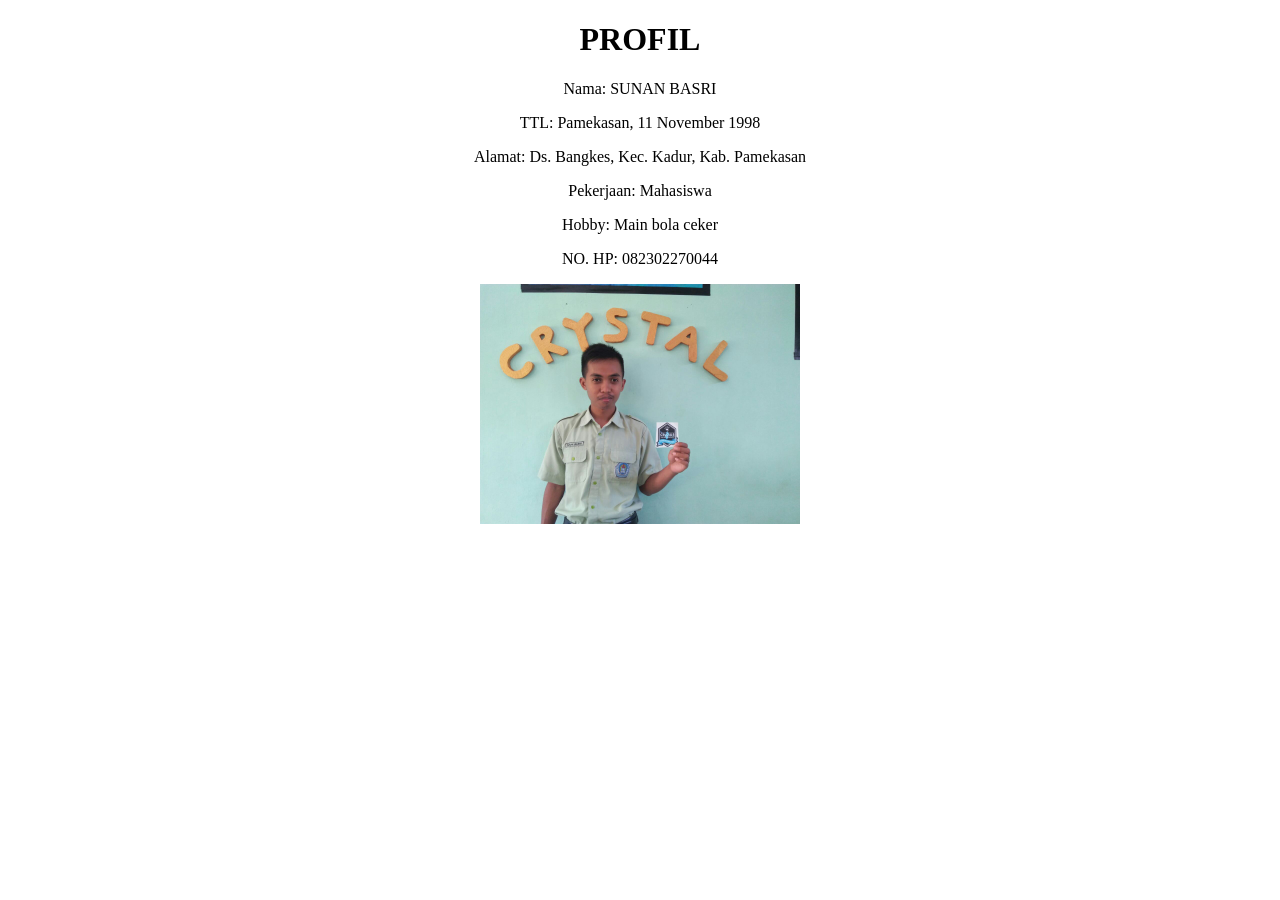
<file: index.html>
<!DOCTYPE html>
<html>
<head>
     <title>PROFIL</title>
     <link rel="stylesheet" href="index.css" type="text/css">
     
</head>
<body>
    <h1>PROFIL</h1>
    <div class="gaya-p">
        <p>Nama: SUNAN BASRI</p>
        <p>TTL: Pamekasan, 11 November 1998</p>
        <p>Alamat: Ds. Bangkes, Kec. Kadur, Kab. Pamekasan</p>
        <p>Pekerjaan: Mahasiswa</p>
        <p>Hobby: Main bola ceker</p>
        <p>NO. HP: 082302270044</p>
    </div>
    <img class="prof" src="profil.jpeg" width="320px" height="240px"/>
</body>
</html>
</file>
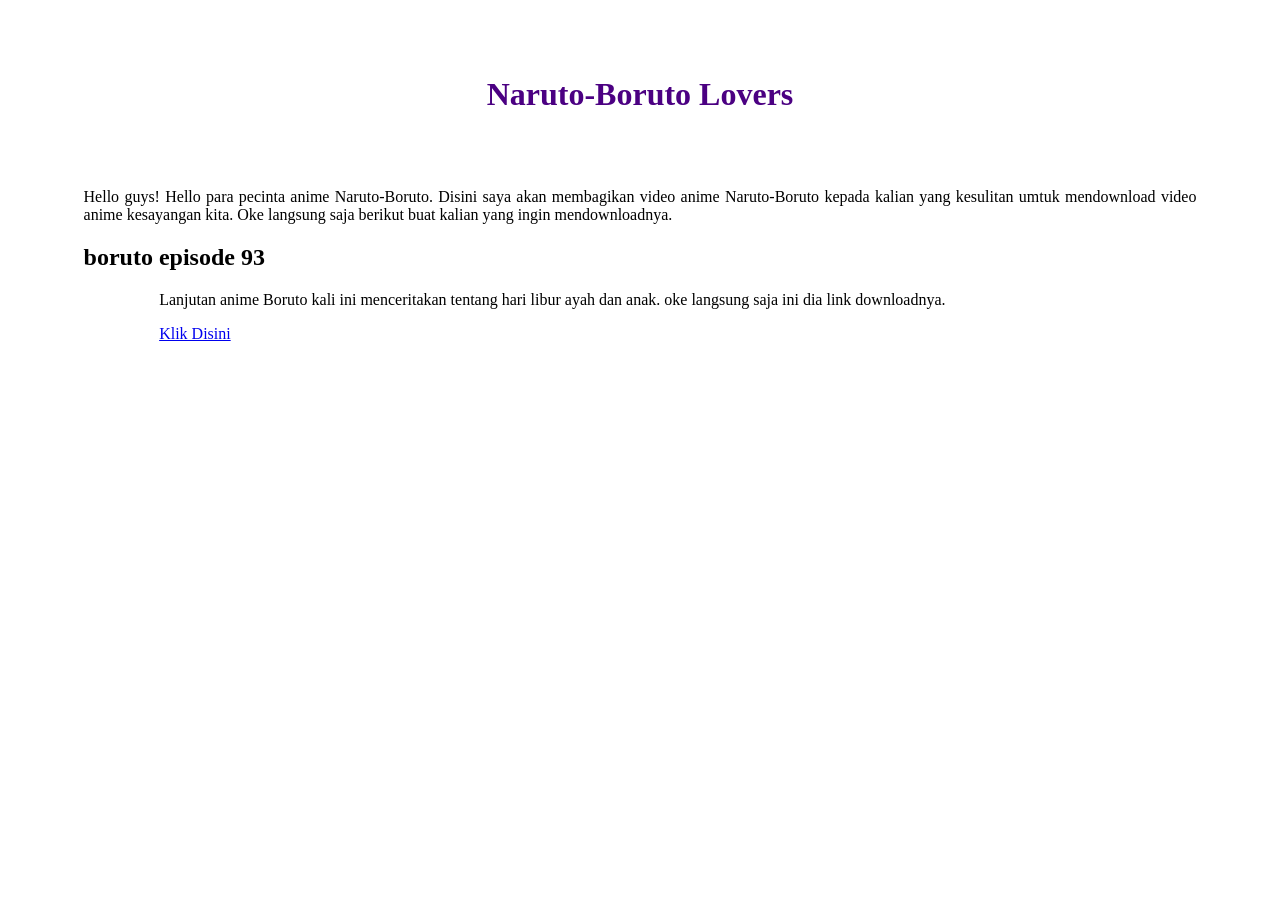
<file: belajar.html>
<!DOCTYPE html>
<html>
<head>
     <title>Boruto</title>
     <link rel="stylesheet" href="main.css" type="text/css">
</head>
<body>
    <h1>Naruto-Boruto Lovers</h1>
    <div class="sett">
        <p>     Hello guys! Hello para pecinta anime Naruto-Boruto. Disini saya akan membagikan video anime Naruto-Boruto
            kepada kalian yang kesulitan umtuk mendownload video anime kesayangan kita. Oke langsung saja berikut buat
            kalian yang ingin mendownloadnya.
        </p>

    <h2>boruto episode 93</h2>
    <div class="sett">
        <p>     Lanjutan anime Boruto kali ini menceritakan tentang hari libur ayah dan anak. oke langsung saja
            ini dia link downloadnya.
        </p>
        <p>
            <a href="https://www60.zippyshare.com/d/YXDZ7lgk/681475/BOR-93-360p-SAMEHADAKU.TV.mp4">Klik Disini</a>
        </p>
    </div>
    </div>
</body>
</html>
</file>
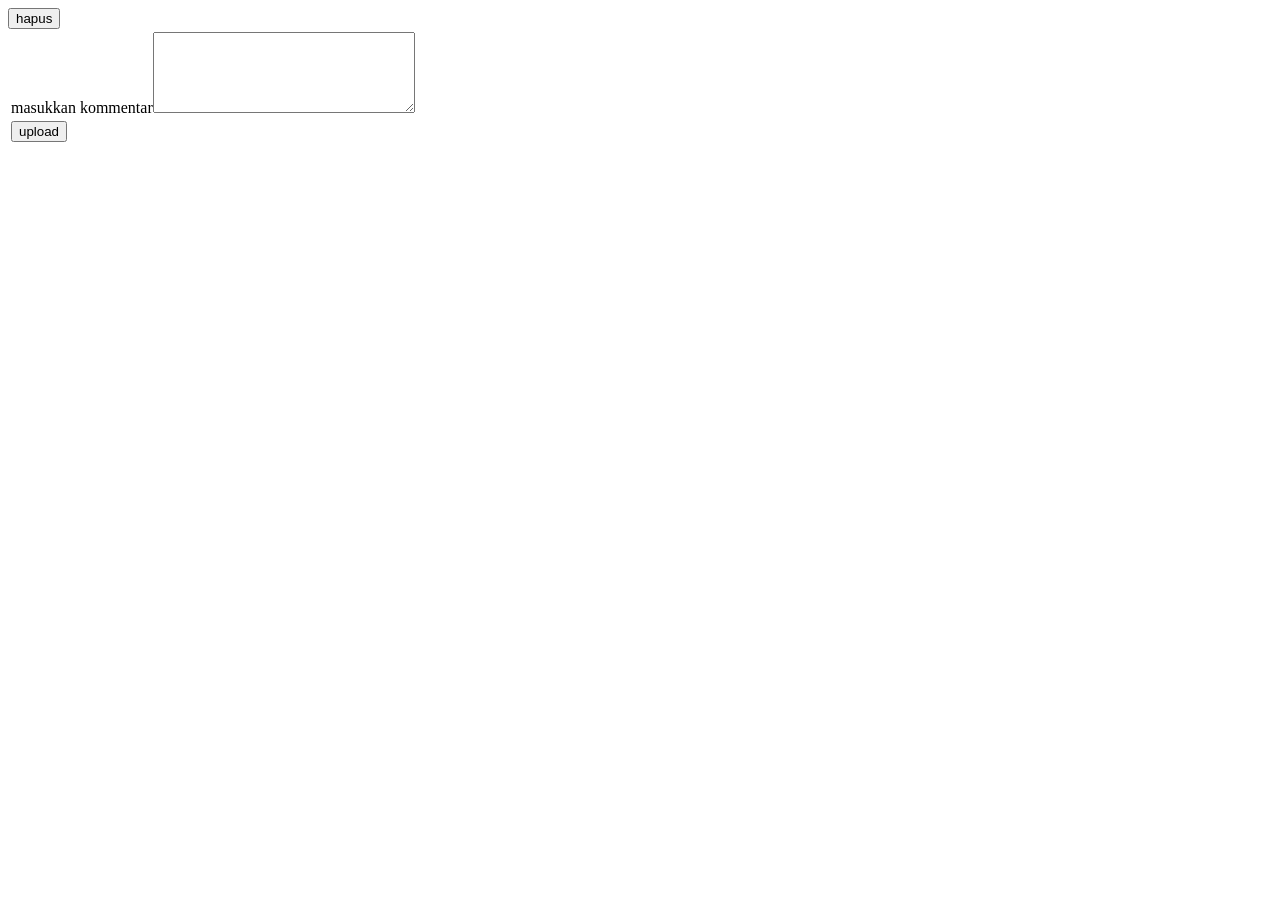
<file: komen.html>
<!DOCTYPE <!DOCTYPE html>
<html>
<head>
    <title>Page Title</title>
    <link rel="stylesheet" type="text/css" media="screen" href="main.css" />
    <script src="main.js"></script>
    <form>
        <table>
            <tr><td>masukkan kommentar<textarea cols="30" rows="5"></textarea></td></tr>
            <tr><td><input type="submit" value="upload"/></td><input type="reset" value="hapus"></td></tr>
        </table>
    </form>
</head>
<body>
    
</body>
</html>
</file>
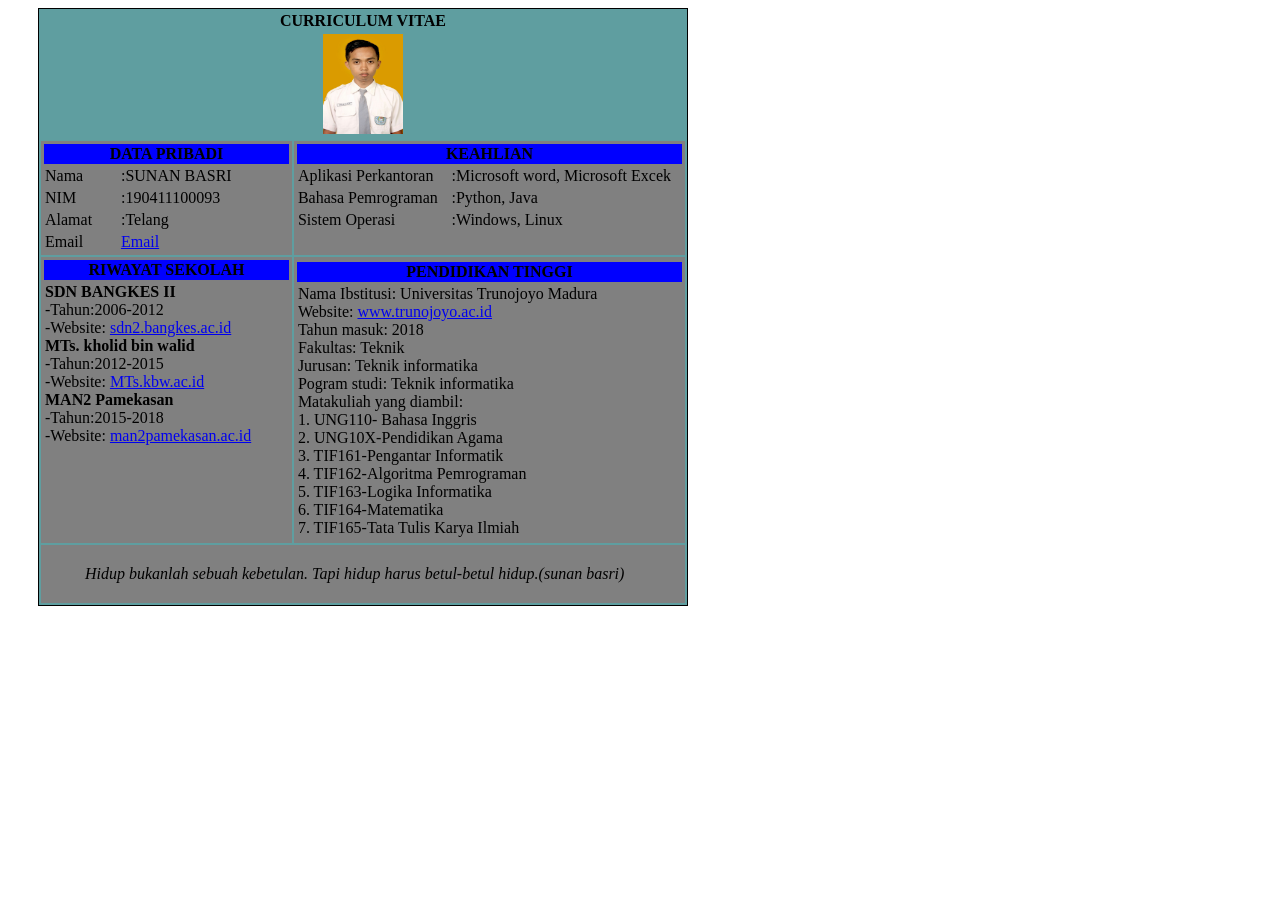
<file: praktikum.html>
<!DOCTYPE html>
<html lang="en">
	<head>
		<title>cv</title>
		<link rel="stylesheet" type="text/css" href="gaya.css">
	</head>
	<body>
		<table class="tabel">
			<tr>
				<th colspan="2">CURRICULUM VITAE</th>
			</tr>
			<tr>
				<th colspan="2"><img class="foto" src="./foto/basri.jpg" alt="foto"></th>
			</tr>
			<tr>
				<td>
					<table>
						<tr>
							<th colspan="2" class="header1">DATA PRIBADI</th>
						</tr>
						<tr>
							<td>Nama</td>
							<td>:SUNAN BASRI</td>
						</tr>
						<tr>
							<td>NIM</td>
							<td>:190411100093</td>
						</tr>
						<tr>
							<td>Alamat</td>
							<td>:Telang</td>
						</tr>
						<tr>
							<td>Email</td>
							<td><a href="mailto:180411100098@student.trunojoyo.ac.id">Email</a></td>
						</tr>
					</table>
				</td>
				<td>
					<table>
						<tr>
							<th colspan="2" class="header2">KEAHLIAN</th>
						</tr>
						<tr>
							<td class="bg2">Aplikasi Perkantoran</td>
							<td class="bg2">:Microsoft word, Microsoft Excek</td>
						</tr>
						<tr>
							<td>Bahasa Pemrograman</td>
							<td>:Python, Java</td>
						</tr>
						<tr>
							<td>Sistem Operasi</td>
							<td>:Windows, Linux</td>
						</tr>
						<tr>
							<td colspan="2">&emsp;</td>
						</tr>
					</table>
				</td>
			</tr>
			<tr>
				<td>
					<table>
						<tr>
							<th class="header1">RIWAYAT SEKOLAH</th>
						</tr>
						<tr>
							<td>
								<b>SDN BANGKES II</b><br>
								-Tahun:2006-2012<br>
								-Website: <a href="http://20526767.siap-sekolah.com">sdn2.bangkes.ac.id</a><br>
								<b>MTs. kholid bin walid</b><br>
								-Tahun:2012-2015<br>
								-Website: <a href="http://20526767.siap-sekolah.com">MTs.kbw.ac.id</a><br>
								<b>MAN2 Pamekasan</b><br>
								-Tahun:2015-2018<br>
								-Website: <a href="http://20526767.siap-sekolah.com">man2pamekasan.ac.id</a><br>
								&emsp; <br>
								&emsp; <br>
								&emsp; <br>
								&emsp; <br>
								&emsp; <br>
							</td>
						</tr>
						<tr>
							<td></td>
						</tr>
					</table>
				</td>
				<td>
					<table>
						<tr>
							<th class="header2">PENDIDIKAN TINGGI</th>
						</tr>
						
						<tr>
							<td class="bg2">
								Nama Ibstitusi: Universitas Trunojoyo Madura<br>
								Website: <a href="https://www.trunojoyo.ac.id/">www.trunojoyo.ac.id</a><br>
								Tahun masuk: 2018<br>
								Fakultas: Teknik<br>
								Jurusan: Teknik informatika<br>
								Pogram studi: Teknik informatika<br>
								Matakuliah yang diambil:<br>
								1. UNG110- Bahasa Inggris<br>
								2. UNG10X-Pendidikan Agama<br>
								3. TIF161-Pengantar Informatik <br>
								4. TIF162-Algoritma Pemrograman <br>
								5. TIF163-Logika Informatika <br>
								6. TIF164-Matematika <br>
								7. TIF165-Tata Tulis Karya Ilmiah <br>
							</td>
						</tr>
					</table>
				</td>
			</tr>
			<tr>
				<td colspan="2">
					<table>
						<tr>
							<td class="panjang">
								<blockquote>
									<i>Hidup bukanlah sebuah kebetulan. Tapi hidup harus betul-betul hidup.(sunan basri)</i>
								</blockquote>
							</td>
						</tr>
						
					</table>
				</td>
			</tr>
		</table>
	</body>
</html>
</file>
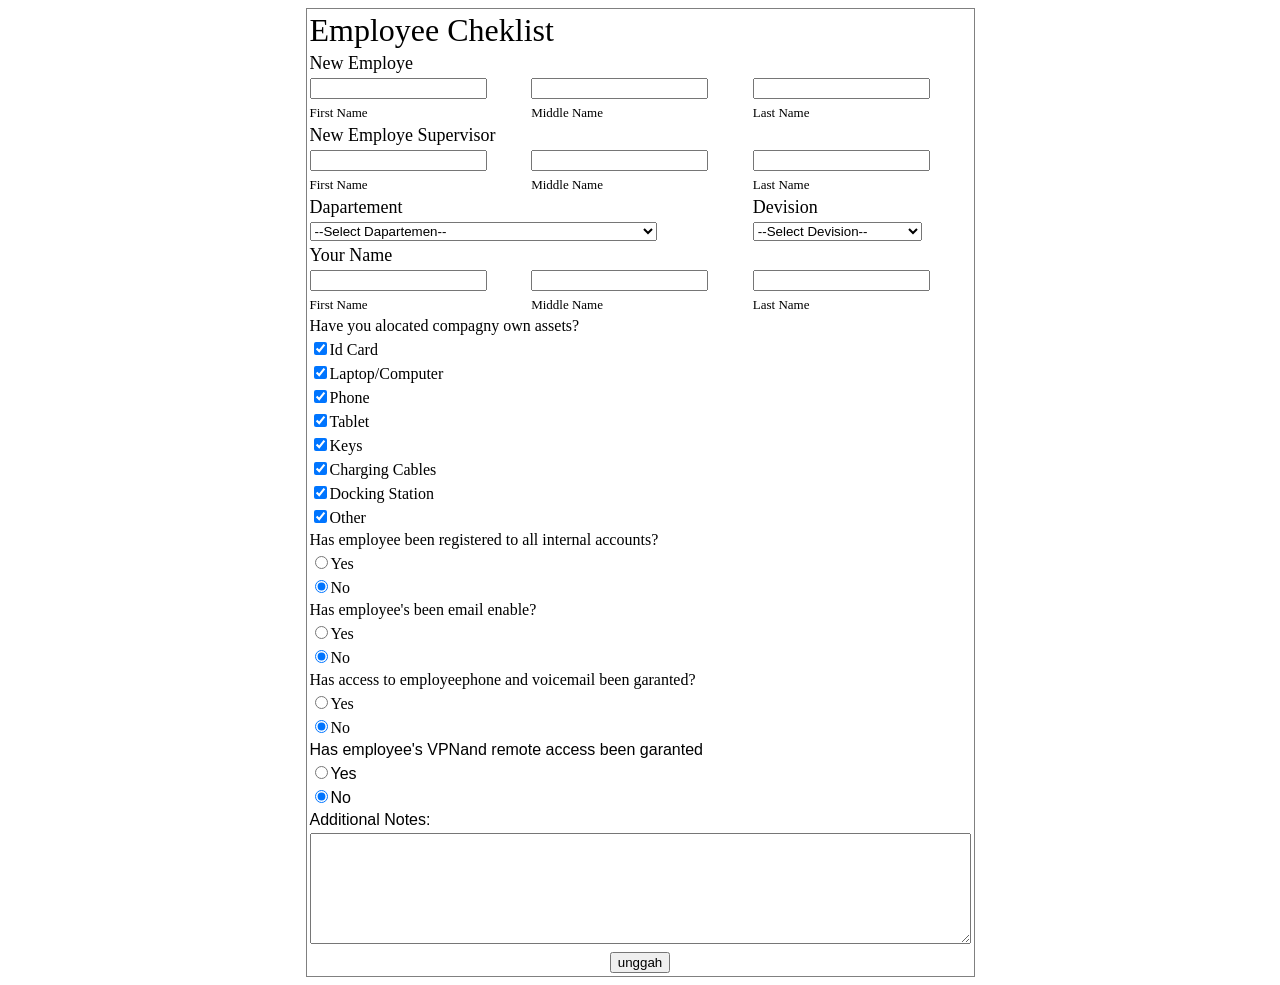
<file: revisi2.html>
<!DOCTYPE html>
<html>
	<head>
		<title>employee</title>
		<meta charset="utf-8">
	</head>
	<body>
		<form action="revisi.html" method="post">
			<table frame="box" align="center">
				<tr>
					<td colspan="3"><font size="6" face="cambria">Employee Cheklist</font></td>
				</tr>
				<tr>
					<td colspan="3"><font size="4" face="cambria">New Employe</font></td>
				</tr>
				<tr>
					<td><input type="text" name="NamaAwal" id="NamaAwal"></td>
					<td><input type="text" name="NamaTengah" id="NamaTengah"></td>
					<td><input type="text" name="NamaAkhir" id="NamaAkhir"></td>
				</tr>
				<tr>
					<td><label for="NamaAwal"><font size="2" face="cambria">First Name</font></label></td>
					<td><label for="NamaTengah"><font size="2" face="cambria">Middle Name</font></label></td>
					<td><label for="NamaAkhir"><font size="2" face="cambria">Last Name</font></label></td>
				</tr>
				<tr>
					<td colspan="3"><font size="4" face="cambria">New Employe Supervisor</font></td>
				</tr>
				<tr>
					<td><input type="text" name="NamaAwal1" id="NamaAwal1"></td>
					<td><input type="text" name="NamaTengah1" id="NamaTengah1"></td>
					<td><input type="text" name="NamaAkhir1" id="NamaAkhir1"></td>
				</tr>
				<tr>
					<td><label for="NamaAwal1"><font size="2" face="cambria">First Name</font></label></td>
					<td><label for="NamaTengah1"><font size="2" face="cambria">Middle Name</font></label></td>
					<td><label for="NamaAkhir1"><font size="2" face="cambria">Last Name</font></label></td>
				</tr>
				<tr>
					<td colspan="2"><font size="4" face="cambria">Dapartement</font></td>
					<td><font size="4" face="cambria">Devision</font></td>
				</tr>
				<tr>
					<td colspan="2">
						<select id="NamaDapartement" name="NamaDapartement">
							<option value="1"><font color="blue" face="cambria">--Select Dapartemen-- &nbsp; &nbsp;&nbsp; &nbsp;&nbsp; &nbsp;&nbsp; &nbsp;&nbsp; &nbsp;&nbsp; &nbsp;&nbsp; &nbsp;&nbsp; &nbsp;&nbsp; &nbsp;&nbsp; &nbsp;&nbsp; &nbsp;&nbsp; &nbsp;&nbsp; &nbsp;&nbsp; &nbsp;&nbsp; &nbsp;&nbsp; &nbsp;&nbsp; &nbsp;</font></option>
							<option value="2"><font face="cambria">Marketting</font></option>
							<option value="3"><font face="cambria">Production</font></option>
							<option value="4"><font face="cambria">Research and Developmet</font></option>
							<option value="5"><font face="cambria">Purchasing</font></option>
							<option value="6"><font face="cambria">Human Resource Management</font></option>
							<option value="7"><font face="cambria">Accounting and Finance</font></option>
						</select>
					</td>
					<td>
						<select id="devision" name="devision">
							<option value="1"><font face="arial">--Select Devision-- &nbsp;&nbsp; &nbsp;&nbsp; &nbsp;&nbsp;&nbsp</font></option>
							<option value="2"><font face="arial">Devision1</font></option>
							<option value="3"><font face="arial">Devision2</font></option>
							<option value="4"><font face="arial">Devision3</font></option>
						</select>
					</td>
				</tr>
				<tr>
					<td colspan="3"><font size="4" face="cambria">Your Name</font></td>
				</tr>
				<tr>
					<td><input type="text" name="NamaAwal2" id="NamaAwal2"></td>
					<td><input type="text" name="NamaTengah2" id="NamaTengah2"></td>
					<td><input type="text" name="NamaAkhir2" id="NamaAkhir2"></td>
				</tr>
				<tr>
					<td><label for="NamaAwal2"><font size="2" face="cambria">First Name</font></label></td>
					<td><label for="NamaTengah2"><font size="2" face="cambria">Middle Name</font></label></td>
					<td><label for="NamaAkhir2"><font size="2" face="cambria">Last Name</font></label></td>
				</tr>
				<tr>
					<td colspan="3"><label for="alocated"><font face="cambria">Have you alocated compagny own assets?</font></label></td>
				</tr>
				<tr>
					<td colspan="3"><input type="checkbox" name="alocated" id="alocated" checked><font face="cambria">Id Card</font></td>
				</tr>
				<tr>
					<td colspan="3"><input type="checkbox" name="alocated" id="alocated" checked><font face="cambria">Laptop/Computer</font></td>
				</tr>
				<tr>
					<td colspan="3"><input type="checkbox" name="alocated" id="alocated" checked><font face="cambria">Phone</font></td>
				</tr>
				<tr>
					<td colspan="3"><input type="checkbox" name="alocated" id="alocated" checked><font face="cambria">Tablet</font></td>
				</tr>
				<tr>
					<td colspan="3"><input type="checkbox" name="alocated" id="alocated" checked><font face="cambria">Keys</font></td>
				</tr>
				<tr>
					<td colspan="3"><input type="checkbox" name="alocated" id="alocated" checked><font face="cambria">Charging Cables</font></td>
				</tr>
				<tr>
					<td colspan="3"><input type="checkbox" name="alocated" id="alocated" checked><font face="cambria">Docking Station</font></td>
				</tr>
				<tr>
					<td colspan="3"><input type="checkbox" name="alocated" id="alocated" checked><font face="cambria">Other</font></td>
				</tr>
				<tr>
					<td colspan="3"><font face="cambria">Has employee been registered to all internal accounts?</font></td>
				</tr>
				<tr>
					<td colspan="3">
						<input name="akun" id="accounts" value="accounts" checked type="radio"><label for="accounts">Yes</label>
					</td>
				</tr>
				<tr>
					<td colspan="3">
						<input name="akun" id="accountsNo" value="accountsNo" checked type="radio"><label for="accountsNo">No</label>
					</td>
				</tr>
				<tr>
					<td colspan="3"><font face="cambria">Has employee's been email enable?</font></td>
				</tr>
				<tr>
					<td colspan="3">
						<input name="email" id="email" value="email" checked type="radio"><label for="email">Yes</label>
					</td>
				</tr>
				<tr>
					<td colspan="3">
						<input name="email" id="emailNo" value="emailNo" checked type="radio"><label for="emailNo">No</label>
					</td>
				</tr>
				<tr>
					<td colspan="3"><font face="cambria">Has access to employeephone and voicemail been garanted?</font></td>
				</tr>
				<tr>
					<td colspan="3">
						<input name="garansi" id="garanted" value="garanted" checked type="radio"><label for="garanted">Yes</label>
					</td>
				</tr>
				<tr>
					<td colspan="3">
						<input name="garansi" id="garantedNo" value="garantedNo" checked type="radio"><label for="garantedNo">No</label>
					</td>
				</tr>
				<tr>
					<td colspan="3">
						<font face="arial">Has employee's VPNand remote access been garanted</font>
					</td>
				</tr>
				<tr>
					<td colspan="3">
						<input type="radio" id="VPN" name="VPN" value="VPN" checked type="radio"><label for="VPN"><font face="arial">Yes</font></label>
					</td>
				</tr>
				<tr>
					<td colspan="3">
						<input type="radio" name="VPN" value="VPNno" checked type="radio" id="VPNno"><label for="VPNno"><font face="arial">No</font></label>
					</td>
				</tr>
				<tr>
					<td colspan="3">
						<label for="note"><font face="arial">Additional Notes:</font></label>
					</td>
				</tr>
				<tr>
					<td colspan="3">
						<textarea id="note" name="catatan" rows="7" cols="80"></textarea>
					</td>
				</tr>
				<tr>
					<td colspan="3" align="center"><input type="submit" value="unggah"></td>
				</tr>
			</table>
		</form>
	</body>
</html>
</file>
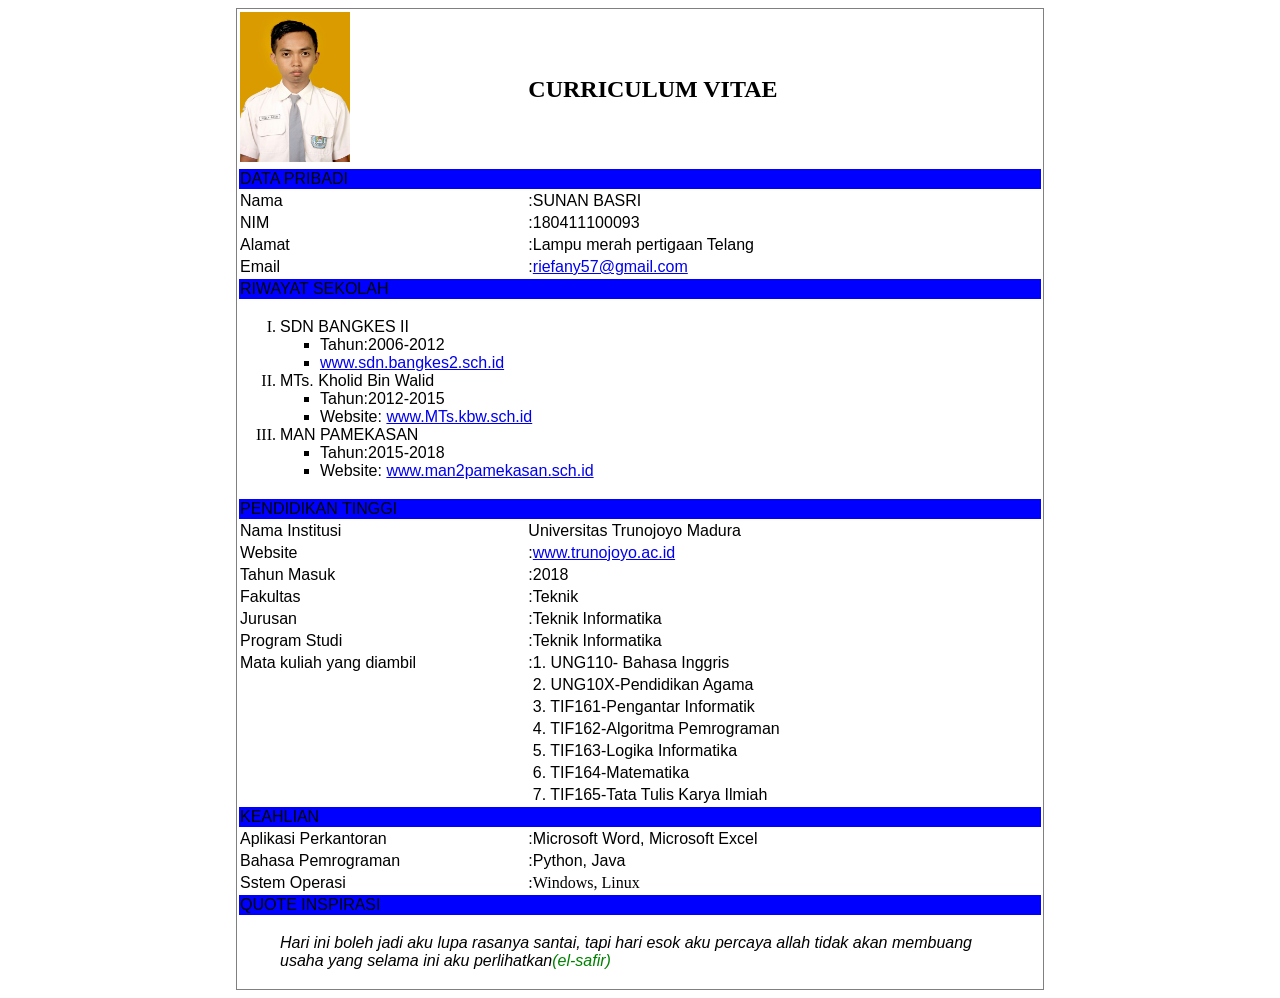
<file: sunan basri.html>
<!DOCTYPE html>
<html>
<head>
	<title>CV</title>
</head>
<body>	
	<table align="center" frame="box">
            <tr>
                <td width="250"><img src="./foto/basri.jpg" alt="foto profil" width="110" height="150"></td>
                <th width="450" align="left"><font face="cambria" size="5">CURRICULUM VITAE</font></th>
            </tr>
            <tr>
               <td colspan="2" bgcolor="blue"><font face="arial">DATA PRIBADI</font></td>
            </tr>
            <tr>
                <td><font face="arial">Nama</font></td><td><font face="arial">:SUNAN BASRI</font></td>
            </tr>
            <tr>
                <td><font face="arial">NIM</font></td><td><font face="arial">:180411100093</font></td>
            </tr>
            <tr>
                <td><font face="arial">Alamat</font></td><td><font face="arial">:Lampu merah pertigaan Telang</font></td>
            </tr>
            <tr>
                <td><font face="arial">Email</font></td><td><font face="arial">:<a href="mailto:riefany57@gmail.com">riefany57@gmail.com</a></font></td>
            </tr>
            <tr>
                <td colspan="2" bgcolor="blue"><font face="arial">RIWAYAT SEKOLAH</font></td>
            </tr>
            <tr>
                <td colspan="2">
                    <ol type="I">
                        <li><font face="arial">SDN BANGKES II</font>
                            <ul type="square">
                                <li><font face="arial">Tahun:2006-2012</font></li><li><font face="arial"><a href="http://20526767.siap-sekolah.com/">www.sdn.bangkes2.sch.id</a></font></li>
                            </ul>
                        </li>

                        <li><font face="arial">MTs. Kholid Bin Walid</font>
                            <ul type="square">
                                <li><font face="arial">Tahun:2012-2015</font></li><li><font face="arial">Website: <a href="https://sekolah.nusagates.com/20583345">www.MTs.kbw.sch.id</a></font></li>
                            </ul>
                        </li>

                        <li><font face="arial">MAN PAMEKASAN</font>
                            <ul type="square">
                                <li><font face="arial">Tahun:2015-2018</font></li><li><font face="arial">Website: <a href="http://man2pamekasan.sch.id/">www.man2pamekasan.sch.id</a></font></li>
                            </ul>
                        </li>
                    </ol>
                </td>
            </tr>
            <tr>
                <td bgcolor="blue" colspan="2"><font face="arial">PENDIDIKAN TINGGI</font></td>
            </tr>
            <tr>
                <td><font face="arial">Nama Institusi</font></td><td><font face="arial">Universitas Trunojoyo Madura</font></td>
            </tr>
            <tr>
                <td><font face="arial">Website</font></td><td><font face="arial">:<a href="https://www.trunojoyo.ac.id/">www.trunojoyo.ac.id</a></font></td>
            </tr>
            <tr>
                <td><font face="arial">Tahun Masuk</font></td><td><font face="arial">:2018</font></td>
            </tr>
            <tr>
                <td><font face="arial">Fakultas</font></td><td><font face="arial">:Teknik</font></td>
            </tr>
            <tr>
                <td><font face="arial">Jurusan</font></td><td><font face="arial">:Teknik Informatika</font></td>
            </tr>
            <tr>
                <td><font face="arial">Program Studi</font></td><td><font face="arial">:Teknik Informatika</font></td>
            </tr>
            <tr>
                <td><font face="arial">Mata kuliah yang diambil</font></td><td><font face="arial">:1. UNG110- Bahasa Inggris</font></td>
            </tr>
            <tr>
                <td rowspan="6"> </td><td><font color="white">:</font><font face="arial">2. UNG10X-Pendidikan Agama</font></td>
            </tr>
            <tr>
                <td><font color="white">:</font><font face="arial">3. TIF161-Pengantar Informatik</font></td>
            </tr>
            <tr>
                <td><font color="white">:</font><font face="arial">4. TIF162-Algoritma Pemrograman</font></td>
            </tr>
            <tr>
                <td><font color="white">:</font><font face="arial">5. TIF163-Logika Informatika</font></td>
            </tr>
            <tr>
                <td><font color="white">:</font><font face="arial">6. TIF164-Matematika</font></td>
            </tr>
            <tr>
                <td><font color="white">:</font><font face="arial">7. TIF165-Tata Tulis Karya Ilmiah</font></td>
            </tr>
            <tr>
                <td bgcolor="blue" colspan="2"><font face="arial">KEAHLIAN</font></td>
            </tr>
            <tr>
                <td><font face="arial">Aplikasi Perkantoran</font></td><td><font face="arial">:Microsoft Word, Microsoft Excel</font></td>
            </tr>
            <tr>
                <td><font face="arial">Bahasa Pemrograman</font></td><td><font face="arial">:Python, Java</font></td>
            </tr>
            <tr>
                <td><font face="arial">Sstem Operasi</font></td><td><font face="face">:Windows, Linux</font></td>
            </tr>
            <tr>
                <td colspan="2" bgcolor="blue"><font face="arial">QUOTE INSPIRASI</font></td>
            </tr>
            <tr>
                <td colspan="2" width="800px"><blockquote><font face="arial"><i>Hari ini boleh jadi aku lupa rasanya santai, tapi hari esok aku percaya allah tidak akan membuang usaha yang selama ini aku perlihatkan<font color="green">(el-safir)</font></i></font></blockquote></td>
            </tr>
    </table>
</body>
</html>
</file>
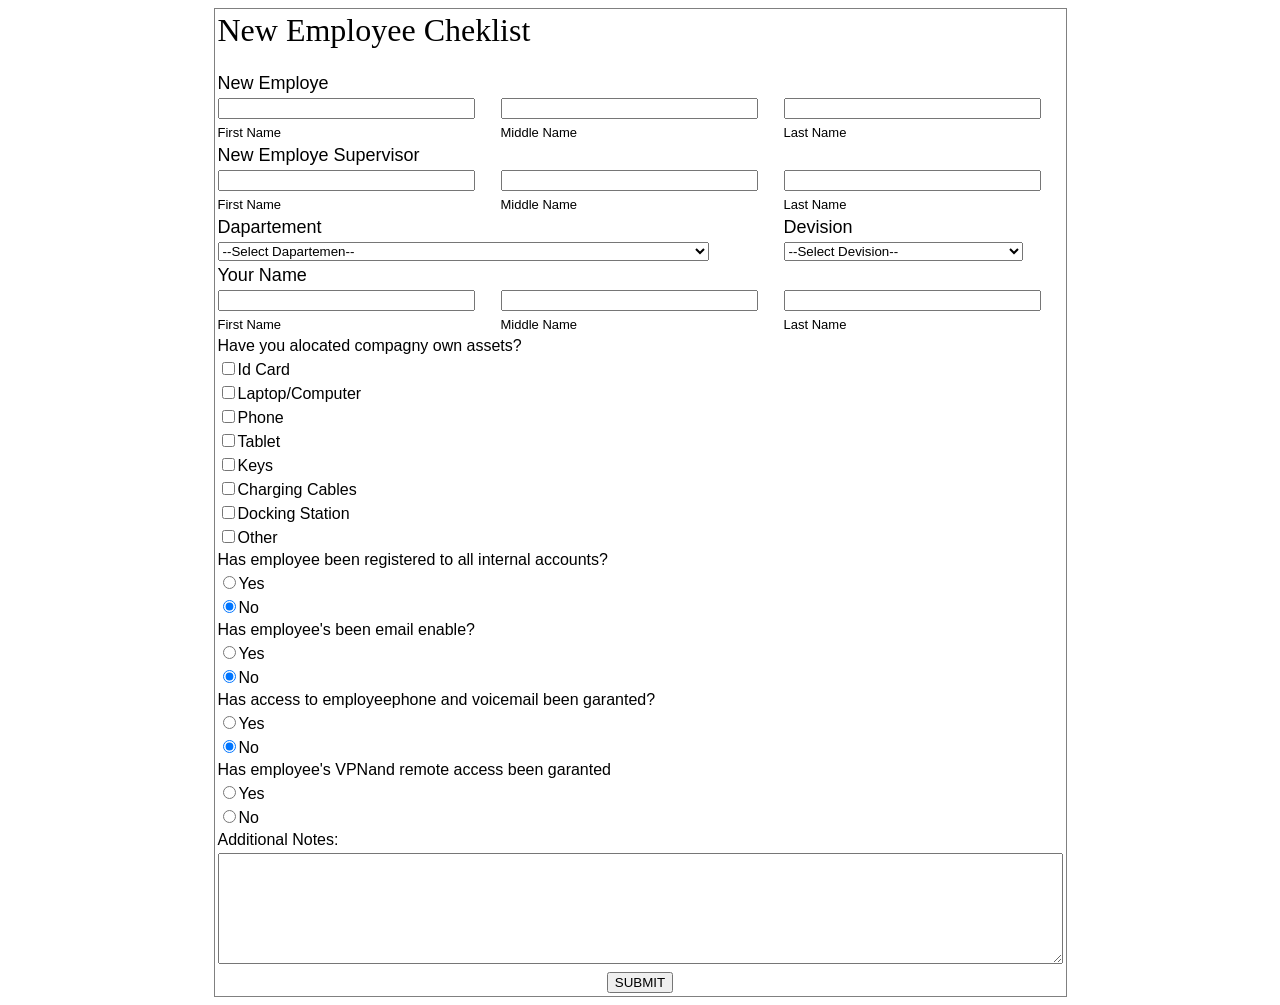
<file: tugas2.html>
<!DOCTYPE html>
<html lang="en">
	<head>
		<title>employee</title>
		<meta charset="utf-8">
	</head>
	<body>
		<form action="selamat.html" method="post">
			<table frame="box" align="center">
				<tr>
					<td colspan="3"><font size="6" face="cambria">New Employee Cheklist</font></td>
				</tr>
				<tr>
					<td colspan="3"><p></td>
				</tr>
				<tr>
					<td colspan="3"><font size="4" face="arial">New Employe</font></td>
				</tr>
				<tr>
					<td><input size="30" type="text" name="NamaAwal" id="NamaAwal" required></td>
					<td><input size="30" type="text" name="NamaTengah" id="NamaTengah" required></td>
					<td><input size="30" type="text" name="NamaAkhir" id="NamaAkhir" required></td>
				</tr>
				<tr>
					<td><label for="NamaAwal"><font size="2" face="arial">First Name</font></label></td>
					<td><label for="NamaTengah"><font size="2" face="arial">Middle Name</font></label></td>
					<td><label for="NamaAkhir"><font size="2" face="arial">Last Name</font></label></td>
				</tr>
				<tr>
					<td colspan="3"><font size="4" face="arial">New Employe Supervisor</font></td>
				</tr>
				<tr>
					<td><input size="30" type="text" name="NamaAwal1" id="NamaAwal1" required></td>
					<td><input size="30" type="text" name="NamaTengah1" id="NamaTengah1" required></td>
					<td><input size="30" type="text" name="NamaAkhir1" id="NamaAkhir1" required></td>
				</tr>
				<tr>
					<td><label for="NamaAwal1"><font size="2" face="arial">First Name</font></label></td>
					<td><label for="NamaTengah1"><font size="2" face="arial">Middle Name</font></label></td>
					<td><label for="NamaAkhir1"><font size="2" face="arial">Last Name</font></label></td>
				</tr>
				<tr>
					<td colspan="2"><font size="4" face="arial">Dapartement</font></td>
					<td><font size="4" face="arial">Devision</font></td>
				</tr>
				<tr>
					<td colspan="2">
						<select id="NamaDapartement" name="NamaDapartement">
							<option value="1">--Select Dapartemen-- &emsp;&emsp;&emsp;&emsp;&emsp;&emsp;&emsp;&emsp;&emsp;&emsp;&emsp;&emsp;&emsp;&emsp;&emsp;&emsp;&emsp;&emsp;&emsp;&emsp;&emsp;&emsp;&emsp;&emsp;&emsp;</option>
							<option value="2">Marketting</option>
							<option value="3">Production</option>
							<option value="4">Research and Developmet</option>
							<option value="5">Purchasing</option>
							<option value="6">Human Resource Management</option>
							<option value="7">Accounting and Finance</option>
						</select>
					</td>
					<td>
						<select id="Devision" name="Devision">
							<option value="1">--Select Devision--&emsp;&emsp;&emsp;&emsp;&emsp;&emsp;&emsp;&emsp;</option>
							<option value="2">Devision1</option>
							<option value="3">Devision2</option>
							<option value="4">Devision3</option>
						</select>
					</td>
				</tr>
				<tr>
					<td colspan="3"><font size="4" face="arial">Your Name</font></td>
				</tr>
				<tr>
					<td><input size="30" type="text" name="NamaAwal2" id="NamaAwal2" required></td>
					<td><input size="30" type="text" name="NamaTengah2" id="NamaTengah2" required></td>
					<td><input size="30" type="text" name="NamaAkhir2" id="NamaAkhir2" required></td>
				</tr>
				<tr>
					<td><label for="NamaAwal2"><font size="2" face="arial">First Name</font></label></td>
					<td><label for="NamaTengah2"><font size="2" face="arial">Middle Name</font></label></td>
					<td><label for="NamaAkhir2"><font size="2" face="arial">Last Name</font></label></td>
				</tr>
				<tr>
					<td colspan="3"><label for="alocated"><font face="arial">Have you alocated compagny own assets?</font></label></td>
				</tr>
				<tr>
					<td colspan="3"><input type="checkbox" name="alocated" id="alocated"><font face="arial">Id Card</font></td>
				</tr>
				<tr>
					<td colspan="3"><input type="checkbox" name="alocated" id="alocated2"><font face="arial">Laptop/Computer</font></td>
				</tr>
				<tr>
					<td colspan="3"><input type="checkbox" name="alocated" id="alocated3"><font face="arial">Phone</font></td>
				</tr>
				<tr>
					<td colspan="3"><input type="checkbox" name="alocated" id="alocated4"><font face="arial">Tablet</font></td>
				</tr>
				<tr>
					<td colspan="3"><input type="checkbox" name="alocated" id="alocated5"><font face="arial">Keys</font></td>
				</tr>
				<tr>
					<td colspan="3"><input type="checkbox" name="alocated" id="alocated6"><font face="arial">Charging Cables</font></td>
				</tr>
				<tr>
					<td colspan="3"><input type="checkbox" name="alocated" id="alocated7"><font face="arial">Docking Station</font></td>
				</tr>
				<tr>
					<td colspan="3"><input type="checkbox" name="alocated" id="alocated8"><font face="arial">Other</font></td>
				</tr>
				<tr>
					<td colspan="3"><font face="arial">Has employee been registered to all internal accounts?</font></td>
				</tr>
				<tr>
					<td colspan="3">
						<input name="akun" id="accounts" value="accounts" checked type="radio" required><label for="accounts"><font face="arial">Yes</font></label>
					</td>
				</tr>
				<tr>
					<td colspan="3">
						<input name="akun" id="accountsNo" value="accountsNo" checked type="radio" required><label for="accountsNo"><font face="arial">No</font></label>
					</td>
				</tr>
				<tr>
					<td colspan="3"><font face="arial">Has employee's been email enable?</font></td>
				</tr>
				<tr>
					<td colspan="3">
						<input name="email" id="email" value="email" checked type="radio" required><label for="email"><font face="arial">Yes</font></label>
					</td>
				</tr>
				<tr>
					<td colspan="3">
						<input name="email" id="emailNo" value="emailNo" checked type="radio" required><label for="emailNo"><font face="arial">No</font></label>
					</td>
				</tr>
				<tr>
					<td colspan="3"><font face="arial">Has access to employeephone and voicemail been garanted?</font></td>
				</tr>
				<tr>
					<td colspan="3">
						<input name="garansi" id="garanted" value="garanted" checked type="radio" required><label for="garanted"><font face="arial">Yes</font></label>
					</td>
				</tr>
				<tr>
					<td colspan="3">
						<input name="garansi" id="garantedNo" value="garantedNo" checked type="radio" required><label for="garantedNo"><font face="arial">No</font></label>
					</td>
				</tr>
				<tr>
					<td colspan="3">
						<font face="arial">Has employee's VPNand remote access been garanted</font>
					</td>
				</tr>
				<tr>
					<td colspan="3">
						<input id="VPN" name="VPN" value="VPN" type="radio" required><label for="VPN"><font face="arial">Yes</font></label>
					</td>
				</tr>
				<tr>
					<td colspan="3">
						<input name="VPN" value="VPNno" type="radio" id="VPNno" required><label for="VPNno"><font face="arial">No</font></label>
					</td>
				</tr>
				<tr>
					<td colspan="3">
						<label for="note"><font face="arial">Additional Notes:</font></label>
					</td>
				</tr>
				<tr>
					<td colspan="3">
						<textarea id="note" name="catatan" rows="7" cols="103"></textarea>
					</td>
				</tr>
				<tr>
					<td colspan="3" align="center"><input type="submit" value="SUBMIT"></td>
				</tr>
			</table>
		</form>
	</body>
</html>
</file>
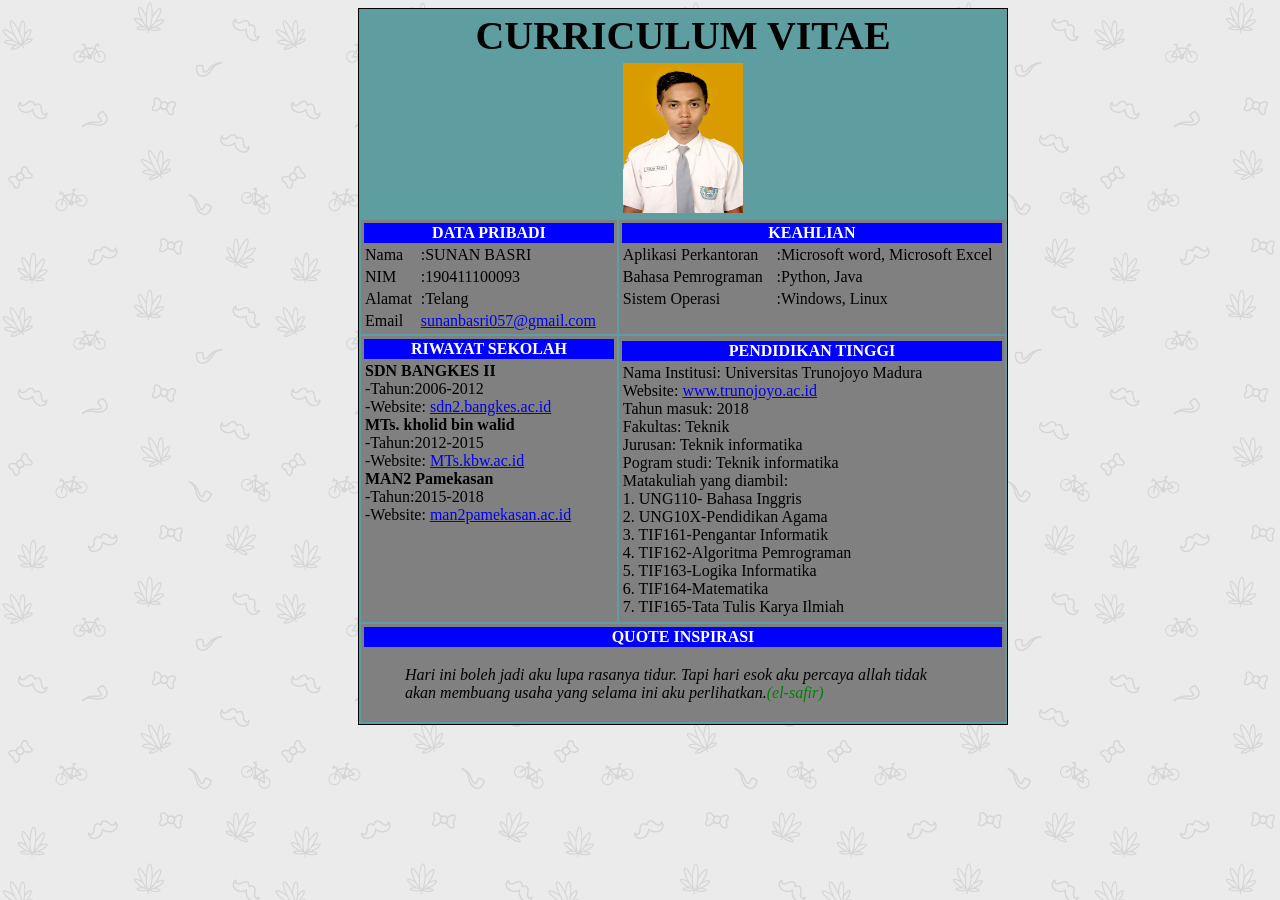
<file: tugas mingguan 3/praktikum.html>
<!DOCTYPE html>
<html lang="en">
	<head>
		<title>cv</title>
		<link rel="stylesheet" type="text/css" href="gaya.css">
		<meta charset="utf-8">
	</head>
	<body>
		<table class="tabel">
			<tr>
				<th colspan="2" class="judul">CURRICULUM VITAE</th>
			</tr>
			<tr>
				<th colspan="2"><img class="foto" src="./foto/basri.jpg" alt="foto"></th>
			</tr>
			<tr>
				<td>
					<table>
						<tr>
							<th colspan="2" class="header1">DATA PRIBADI</th>
						</tr>
						<tr>
							<td>Nama</td>
							<td>:SUNAN BASRI</td>
						</tr>
						<tr>
							<td>NIM</td>
							<td>:190411100093</td>
						</tr>
						<tr>
							<td>Alamat</td>
							<td>:Telang</td>
						</tr>
						<tr>
							<td>Email</td>
							<td><a href="mailto:sunanbasri057@gmail.com">sunanbasri057@gmail.com</a></td>
						</tr>
					</table>
				</td>
				<td>
					<table>
						<tr>
							<th colspan="2" class="header2">KEAHLIAN</th>
						</tr>
						<tr>
							<td class="bg2">Aplikasi Perkantoran</td>
							<td class="bg2">:Microsoft word, Microsoft Excel</td>
						</tr>
						<tr>
							<td>Bahasa Pemrograman</td>
							<td>:Python, Java</td>
						</tr>
						<tr>
							<td>Sistem Operasi</td>
							<td>:Windows, Linux</td>
						</tr>
						<tr>
							<td colspan="2">&emsp;</td>
						</tr>
					</table>
				</td>
			</tr>
			<tr>
				<td>
					<table>
						<tr>
							<th class="header1">RIWAYAT SEKOLAH</th>
						</tr>
						<tr>
							<td>
								<b>SDN BANGKES II</b><br>
								-Tahun:2006-2012<br>
								-Website: <a href="http://20526767.siap-sekolah.com">sdn2.bangkes.ac.id</a><br>
								<b>MTs. kholid bin walid</b><br>
								-Tahun:2012-2015<br>
								-Website: <a href="http://20526767.siap-sekolah.com">MTs.kbw.ac.id</a><br>
								<b>MAN2 Pamekasan</b><br>
								-Tahun:2015-2018<br>
								-Website: <a href="http://20526767.siap-sekolah.com">man2pamekasan.ac.id</a><br>
								&emsp; <br>
								&emsp; <br>
								&emsp; <br>
								&emsp; <br>
								&emsp; <br>
							</td>
						</tr>
						<tr>
							<td></td>
						</tr>
					</table>
				</td>
				<td>
					<table>
						<tr>
							<th class="header2">PENDIDIKAN TINGGI</th>
						</tr>
						
						<tr>
							<td class="bg2">
								Nama Institusi: Universitas Trunojoyo Madura<br>
								Website: <a href="https://www.trunojoyo.ac.id/">www.trunojoyo.ac.id</a><br>
								Tahun masuk: 2018<br>
								Fakultas: Teknik<br>
								Jurusan: Teknik informatika<br>
								Pogram studi: Teknik informatika<br>
								Matakuliah yang diambil:<br>
								1. UNG110- Bahasa Inggris<br>
								2. UNG10X-Pendidikan Agama<br>
								3. TIF161-Pengantar Informatik <br>
								4. TIF162-Algoritma Pemrograman <br>
								5. TIF163-Logika Informatika <br>
								6. TIF164-Matematika <br>
								7. TIF165-Tata Tulis Karya Ilmiah <br>
							</td>
						</tr>
					</table>
				</td>
			</tr>
			<tr>
				<td colspan="2">
					<table>
						<tr>
							<th class="header3">QUOTE INSPIRASI</th>
						</tr>
						<tr>
							<td class="panjang">
								<blockquote>
									<i>Hari ini boleh jadi aku lupa rasanya tidur. Tapi hari esok aku percaya allah tidak akan membuang usaha yang selama ini aku perlihatkan.<span class="hijau">(el-safir)</span></i>
								</blockquote>
							</td>
						</tr>
						
					</table>
				</td>
			</tr>
		</table>
	</body>
</html>
</file>
<file: index.css>
body{
	text-align: center;
	margin: auto;
}
</file>
<file: main.css>
h1{
	text-align: center;
	color: indigo;
	margin: 1cm;
	padding: 1cm;
	border: 5mm;
}
.sett{
	color: black;
	text-align: justify;
	margin-left: 1cm;
	margin-right: 1cm;
	padding-right: 1cm;
	padding-left: 1cm;
	border: 5mm;
}

.container{
	width: 800px
	margin:auto;
	background-color: white;
}
.gaya-h{
	text-align: center;
	color: black;
}
.gambar{
	text-align: center;
}
.body{
	background-color: : #eaeaea;
}
.link:link{
	color: red;
}
.link:hover{
	color: white;
}
</file>
<file: gaya.css>
.tabel{
	border:1px solid black;
	position: relative;
	left: 30px;
	width: 650px;
	background-color: cadetblue
}
.header1{
	background-color: blue;
	width: 250px;
}
.header2{
	background-color: blue;
	width: 400px;
}
.foto{
	width: 80px;
	height: 100px;
	align-items: center;
}
.tabel1{
	border: 1px solid black;
	width: auto;
}
td{
	background-color: grey;
}

.hijau{
	color: green
}

.panjang{
	width: 645px
}
</file>
<file: tugas mingguan 3/gaya.css>
.tabel{
	border:1px solid black;
	position: relative;
	left: 350px;
	width: 650px;
	background-color: cadetblue
}
.header1{
	background-color: blue;
	width: 250px;
	color: white;
}
.header2{
	background-color: blue;
	width: 400px;
	color: white;
}
.header3{
	background-color: blue;
	width: 648px;
	color: white;
}
.foto{
	width: 120px;
	height: 150px;
	align-items: center;
}
.tabel1{
	border: 1px solid black;
	width: auto;
}
td{
	background-color: grey;
}

.hijau{
	color: green;
}
.panjang{
	width: 645px;
}
body{
	font-family: cambria;
	background-image: url(./foto/sativa.png);
}

.judul{
	font-size: 30pt;
}
</file>
